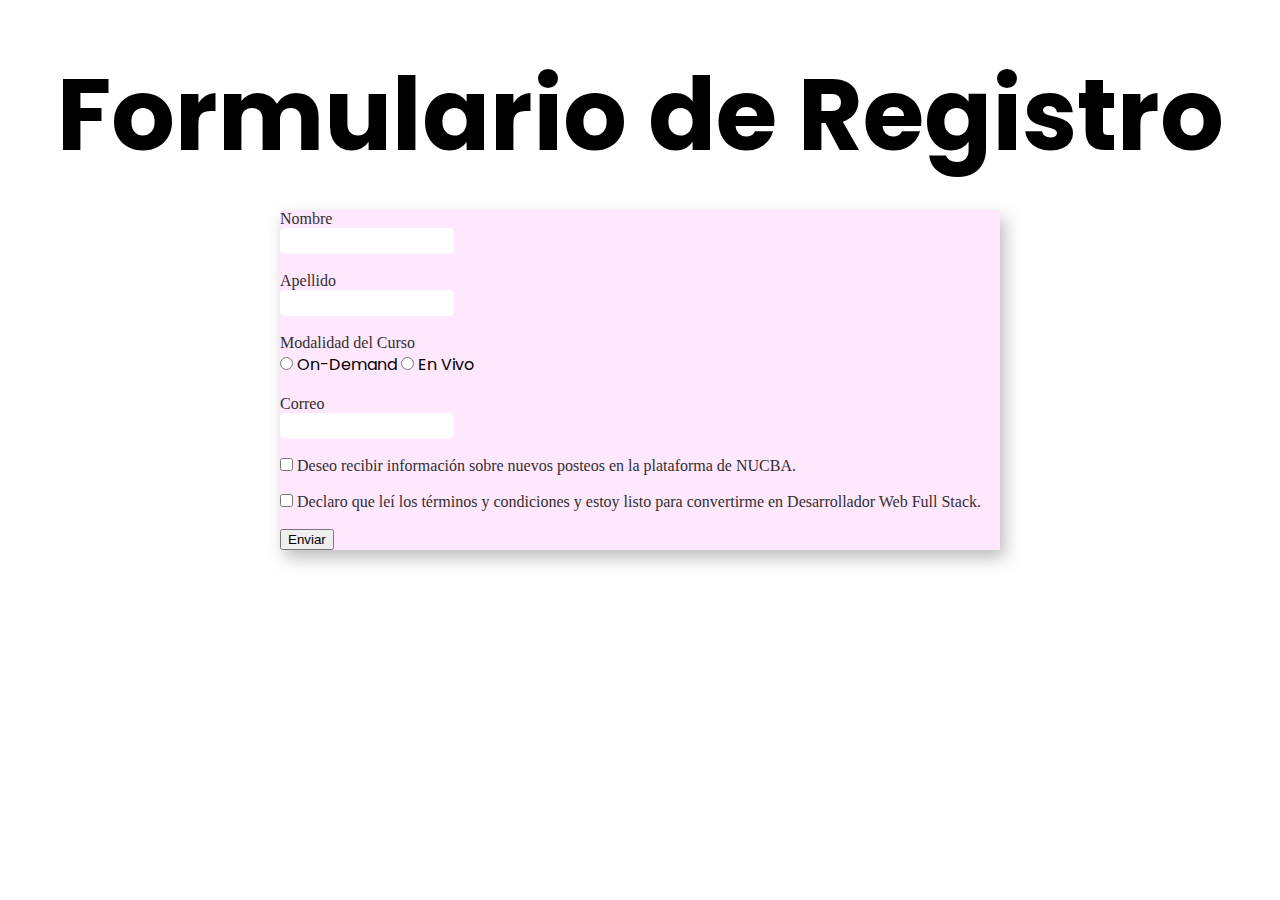
<file: index.html>
<!DOCTYPE html>
<html lang="en">
<head>
    <meta charset="UTF-8">
    <meta http-equiv="X-UA-Compatible" content="IE=edge">
    <meta name="viewport" content="width=device-width, initial-scale=1.0">
    <link rel="stylesheet" href="style.css" />
    <link rel="preconnect" href="https://fonts.googleapis.com"><link rel="preconnect" href="https://fonts.gstatic.com" crossorigin><link href="https://fonts.googleapis.com/css2?family=Poppins&display=swap" rel="stylesheet">
    <title>Document</title>
</head>
<body>
    <section>
        <div id=register-title>
            <h1>Formulario de Registro</h1>
        </div>
            <form class="overflow-box form">
                <label class="hola" for="nombre">Nombre </label>
                <br />
                <input type="text" id="nombre" class="my"/>
            <br />
            <br />
                <label class="hola" for="apellido">Apellido </label>
                <br>
                <input type="text" id="apellido" class="my"/>  
            <br />
            <br />
                    <p class="hola"> Modalidad del Curso</p>
                <input type="radio" id="ondemand" name="modo"/> 
                <label class="modalidad" for="ondemand">On-Demand </label>

                <input type="radio" id="en vivo" name="modo"/> 
                <label class="modalidad" for="en vivo">En Vivo </label>
            <br />
            <br />
                <label class="hola" for="email">Correo </label>
                <br>
                <input type="email" id="email" class="my"/>
            <br />
            <br />
                <input type="checkbox" id="info"/>
                <label class="hola" for="info">Deseo recibir información sobre nuevos posteos en la plataforma de NUCBA.</label>
            <br />
            <br />
                <input type="checkbox" id="info"/>
                <label class="hola" for="info">Declaro que leí los términos y condiciones y estoy listo para convertirme en Desarrollador Web Full Stack.</label>
            <br />
            <br />
            <input type="submit" value="Enviar"/> 
        </form>
    </section>
</body>
</html>
</file>
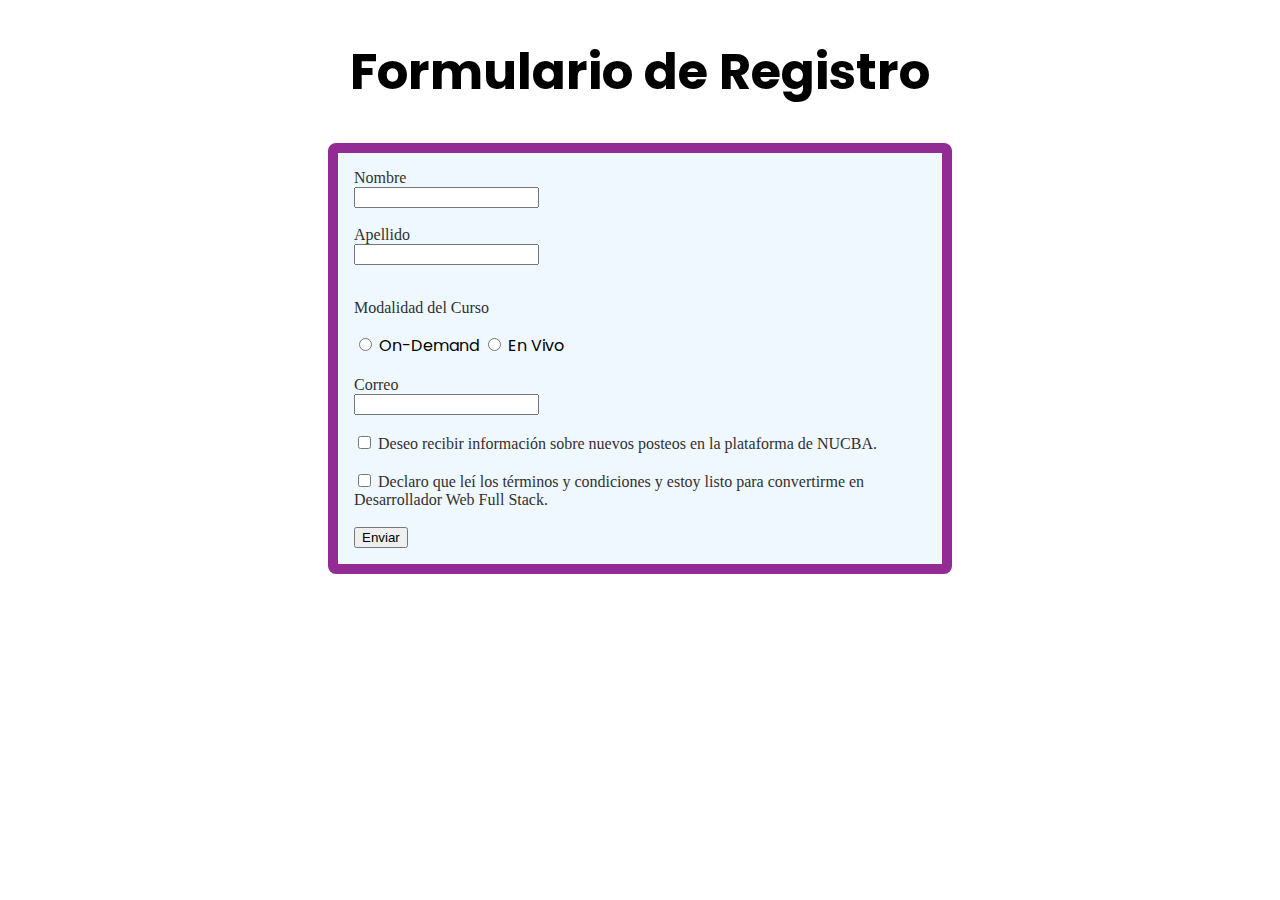
<file: formularios.html>
<!DOCTYPE html>
<html lang="en">
<head>
    <meta charset="UTF-8">
    <meta http-equiv="X-UA-Compatible" content="IE=edge">
    <meta name="viewport" content="width=device-width, initial-scale=1.0">
    <link rel="stylesheet" href="style1.css" />
    <link rel="preconnect" href="https://fonts.googleapis.com"><link rel="preconnect" href="https://fonts.gstatic.com" crossorigin><link href="https://fonts.googleapis.com/css2?family=Poppins&display=swap" rel="stylesheet">
    <title>Document</title>
</head>
<body>
    <section> 
            <h1>Formulario de Registro</h1>
            <div class="overflow-box my hidden">
                <label class="hola" for="nombre">Nombre </label>
                <br />
                <input type="text" id="nombre" />
            <br />
            <br />
                <label class="hola" for="apellido">Apellido </label>
                <br>
                <input type="text" id="apellido" />  
            <br />
            <br />
                    <p class="hola"> Modalidad del Curso</p>
                <input type="radio" id="ondemand" name="modo"/> 
                <label class="modalidad" for="ondemand">On-Demand </label>

                <input type="radio" id="en vivo" name="modo"/> 
                <label class="modalidad" for="en vivo">En Vivo </label>
            <br />
            <br />
                <label class="hola" for="email">Correo </label>
                <br>
                <input type="email" id="email" />
            <br />
            <br />
                <input type="checkbox" id="info"/>
                <label class="hola" for="info">Deseo recibir información sobre nuevos posteos en la plataforma de NUCBA.</label>
            <br />
            <br />
                <input type="checkbox" id="info"/>
                <label class="hola" for="info">Declaro que leí los términos y condiciones y estoy listo para convertirme en Desarrollador Web Full Stack.</label>
            <br />
            <br />
            <input type="submit" value="Enviar"/> 
        </div>
    </section>
</body>
</html>
</file>
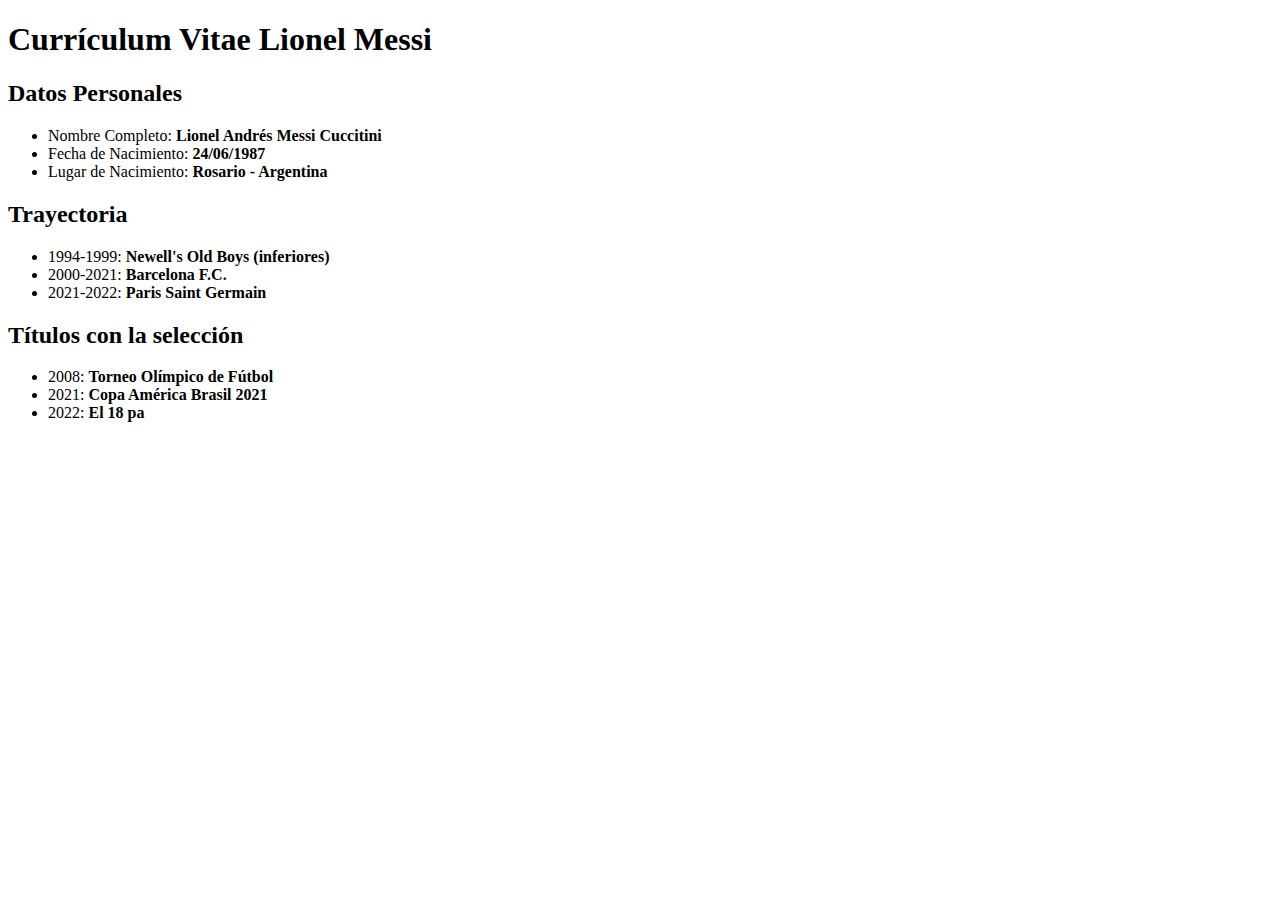
<file: index1.html>
<!DOCTYPE html>
<html lang="en">
<head>
    <meta charset="UTF-8">
    <meta http-equiv="X-UA-Compatible" content="IE=edge">
    <meta name="viewport" content="width=device-width, initial-scale=1.0">
    <title>CV Lionel Messi</title>
</head>
<body>
    <h1>Currículum Vitae Lionel Messi</h1>
        <h2>Datos Personales</h2>
            <ul>
                <li>Nombre Completo: <b>Lionel Andrés Messi Cuccitini</b></li>
                <li>Fecha de Nacimiento: <b>24/06/1987</b></li>
                <li>Lugar de Nacimiento: <b>Rosario - Argentina</b></li>
            </ul>

            <h2>Trayectoria</h2>
            <ul>
                <li>1994-1999: <b>Newell's Old Boys (inferiores)</b></li>
                <li>2000-2021: <b>Barcelona F.C.</b></li>
                <li>2021-2022: <b>Paris Saint Germain</b></li>
            </ul>

            <h2>Títulos con la selección</h2>
            <ul>
                <li>2008: <b>Torneo Olímpico de Fútbol</b></li>
                <li>2021: <b>Copa América Brasil 2021</b></li>
                <li>2022: <b>El 18 pa</b></li>
            </ul>
</body>
</html>
</file>
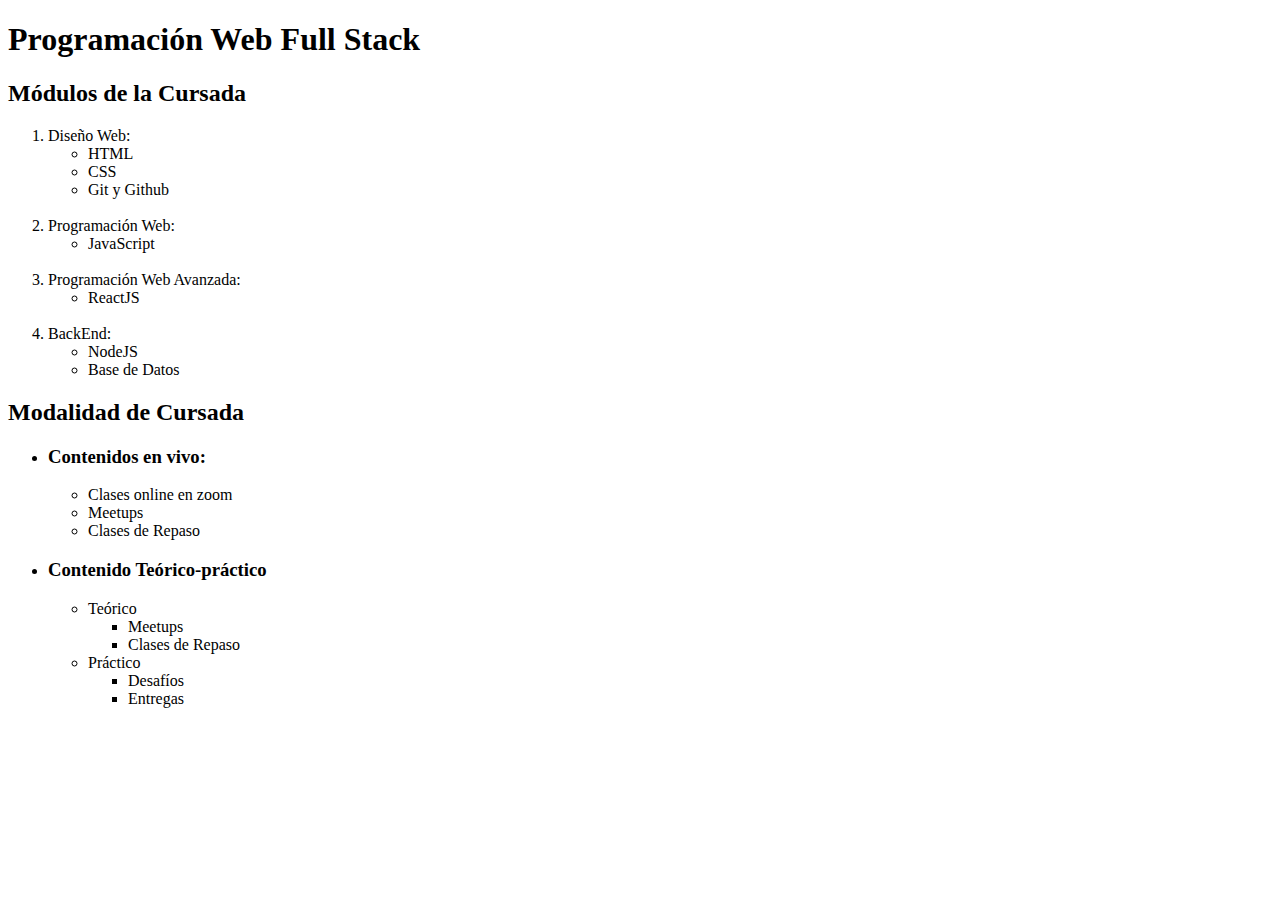
<file: index2.html>
<!DOCTYPE html>
<html lang="en">
<head>
    <meta charset="UTF-8">
    <meta http-equiv="X-UA-Compatible" content="IE=edge">
    <meta name="viewport" content="width=device-width, initial-scale=1.0">
    <title>Carrera de Programación</title>
</head>
<body>
    
    <h1>Programación Web Full Stack</h1>
        <h2>Módulos de la Cursada</h2>
            <ol>
                <li>Diseño Web:</li>
                <ul>
                    <li>HTML</li>
                    <li>CSS</li>
                    <li>Git y Github</li>
                </ul>
                <br />
                <li>Programación Web:</li>
                <ul>
                    <li>JavaScript</li>
                </ul>
                <br />
                <li>Programación Web Avanzada:</li>
                <ul>
                    <li>ReactJS</li>
                </ul>
                <br />
                <li>BackEnd:</li>
                <ul>
                    <li>NodeJS</li>
                    <li>Base de Datos</li>
                </ul>
            </ol>

        <h2>Modalidad de Cursada</h2>
            <ul>
                <li><h3>Contenidos en vivo:</h3></li>
                <ul>
                    <li>Clases online en zoom</li>
                    <li>Meetups</li>
                    <li>Clases de Repaso</li>
                </ul>

                <li><h3>Contenido Teórico-práctico</h3></li>
                <ul>
                    <li>Teórico</li>
                    <ul>
                        <li>Meetups</li>
                        <li>Clases de Repaso</li>
                    </ul>
                    
                    <li>Práctico</li>
                    <ul>
                        <li>Desafíos</li>
                        <li>Entregas</li>
                    </ul>
                </ul>
            </ul>

</body>
</html>
</file>
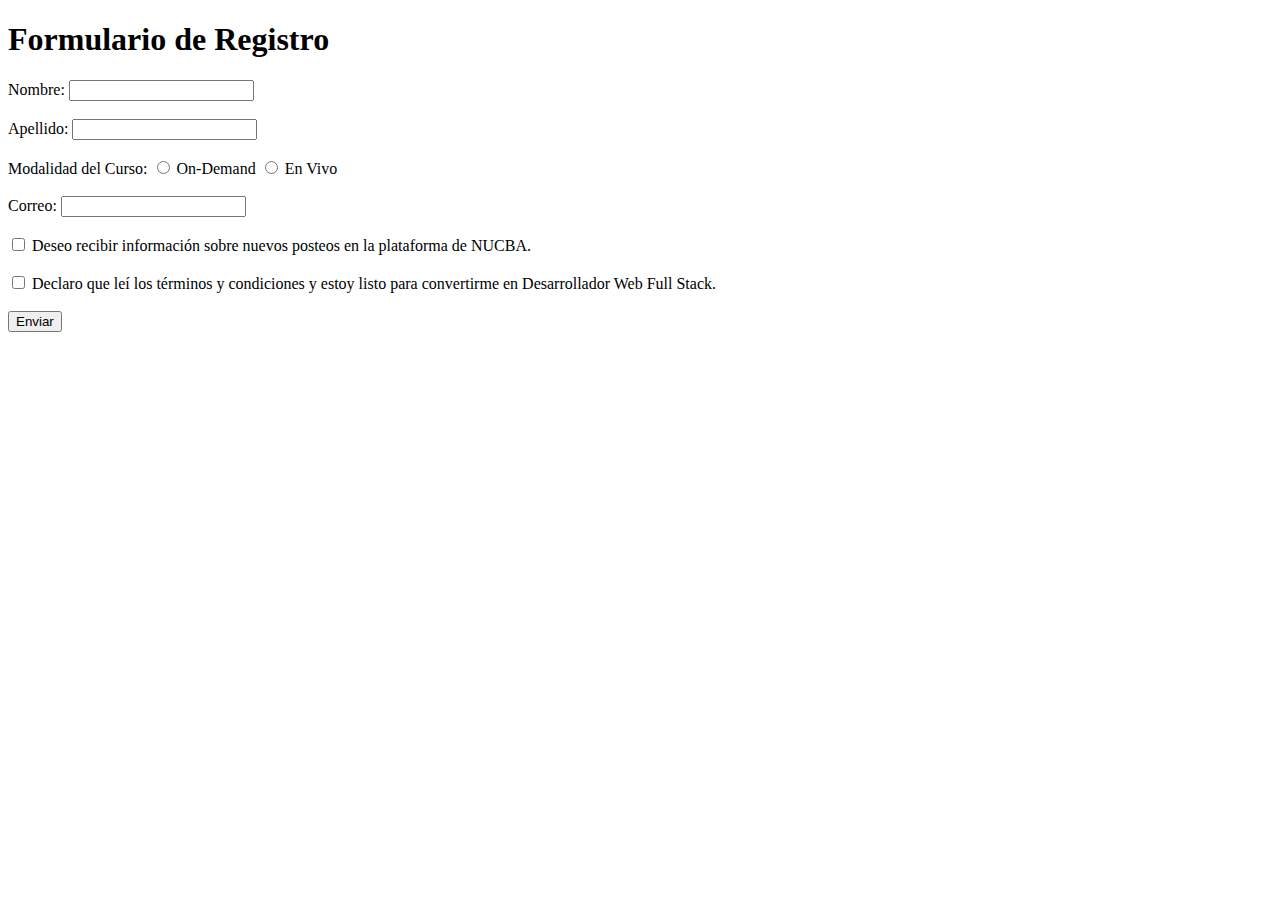
<file: index3.html>
<!DOCTYPE html>
<html lang="en">
<head>
    <meta charset="UTF-8">
    <meta http-equiv="X-UA-Compatible" content="IE=edge">
    <meta name="viewport" content="width=device-width, initial-scale=1.0">
    <title>Document</title>
</head>
<body>
    <h1>Formulario de Registro</h1>
        <label for="nombre">Nombre: </label>
        <input type="text" id="nombre" />
    <br />
    <br />
        <label for="apellido">Apellido: </label>
        <input type="text" id="apellido" />  
    <br />
    <br />
            Modalidad del Curso:
        <input type="radio" id="ondemand" name="modo"/> 
        <label for="ondemand">On-Demand </label>
    
        <input type="radio" id="en vivo" name="modo"/> 
        <label for="en vivo">En Vivo </label>
    <br />
    <br />
        <label for="email">Correo:</label>
        <input type="email" id="email" />
    <br />
    <br />
        <input type="checkbox" id="info"/>
        <label for="info">Deseo recibir información sobre nuevos posteos en la plataforma de NUCBA.</label>
    <br />
    <br />
        <input type="checkbox" id="info"/>
        <label for="info">Declaro que leí los términos y condiciones y estoy listo para convertirme en Desarrollador Web Full Stack.</label>
    <br />
    <br />
    <input type="submit" value="Enviar"/>
</body>
</html>
</file>
<file: style.css>
* {
    padding: auto;
    margin: auto;
}

#register-title {
    text-align: center;
    font-size: 50px;
    font-family: 'poppins';
    margin: 40px auto 20px auto;
}

.form {
    display: block;
    margin-top: border-box;
    margin: auto;
    flex-wrap: wrap;
    align-items: flex-start;
    align-content: flex-start;
}

.overflow-box {
    max-width: 100%;
    background-color: rgb(255, 231, 253);
    width: 45rem;
    box-shadow:
    0.3em 0.5em 1em rgba(41, 41, 41, 0.3);
}

.my {
    margin: auto;
    padding: 5px;
    border-radius: 5px;
    border: none;
    font-family: 'Poppins light';
}

.hola {
    color: rgb(48, 48, 48);
    font-family: 'poppins medium';
}

.modalidad {
    font-family: 'poppins';
    accent-color: #ff0
}

.modalidad:hover {
    color:#590b5a;
}
</file>
<file: style1.css>
* {

    padding: 10rem, 10rem, 10rem, 10rem;
    margin: 10rem, 10rem, 10rem, 10rem;;
}

h1 {
    text-align: center;
    font-size: 50px;
    font-family: 'poppins';
}

.overflow-box {
    max-width: 100%;
    border: 10px solid #922B94;
    background-color: aliceblue;
    border-radius: 0.5rem;

    padding: 1rem;
}

.my {
    margin: 1rem 20rem 3rem 20rem;
}

.hola {
    color: rgb(48, 48, 48);
    font-family: 'poppins medium';
}

.modalidad {
    font-family: 'poppins';
    accent-color: #ff0000;
}

.modalidad:hover {
    color:#590b5a;
}
</file>
